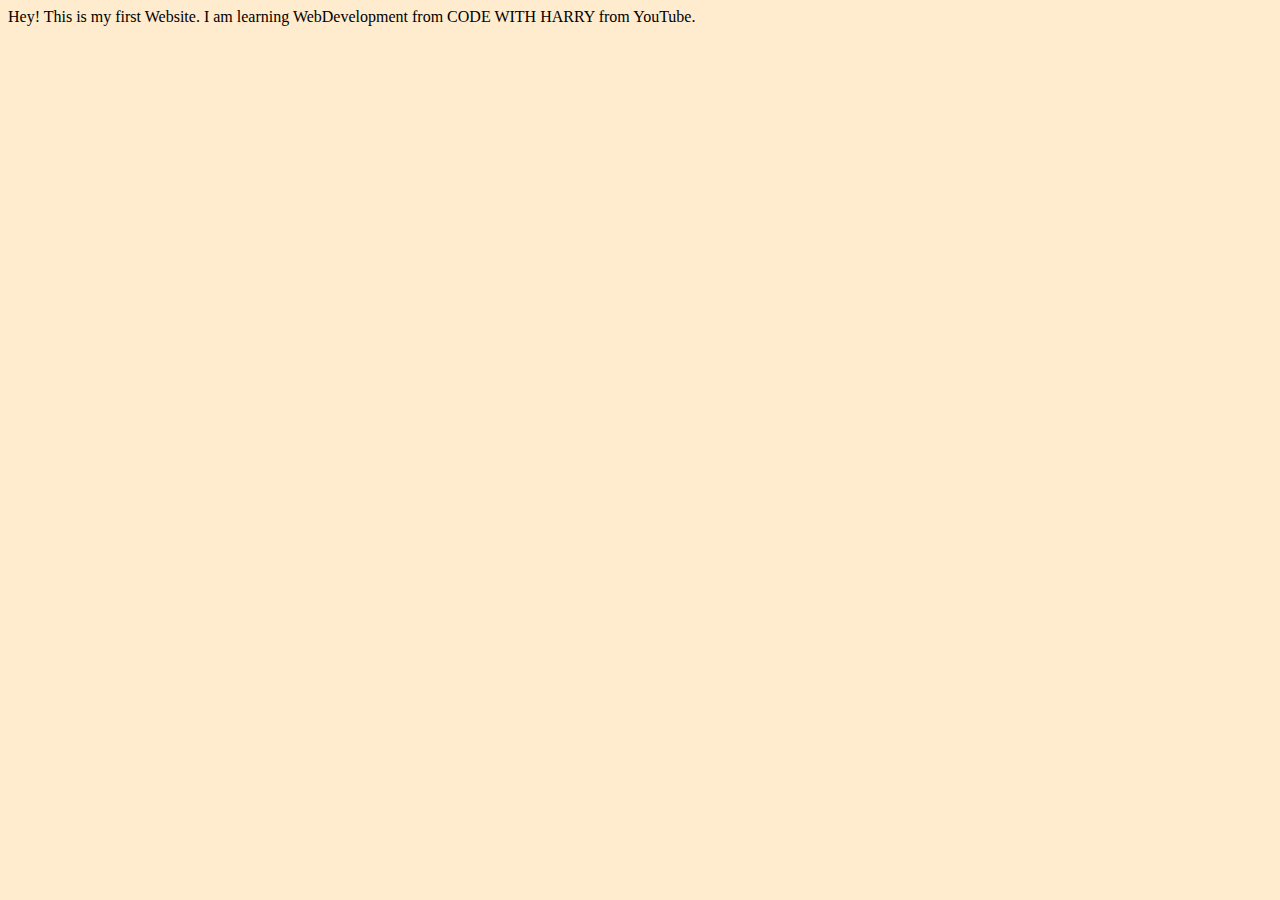
<file: FIRST/index.html>
<!DOCTYPE html>
<html lang="en">
<head>
    <meta charset="UTF-8">
    <meta name="viewport" content="width=device-width, initial-scale=1.0">
    <title>My First</title>
    <link rel="stylesheet" href="style.css">
</head>
<body>
    Hey! This is my first Website. I am learning WebDevelopment from CODE WITH HARRY from YouTube.
    <script src="script.js"></script>
</body>

</html>
</file>
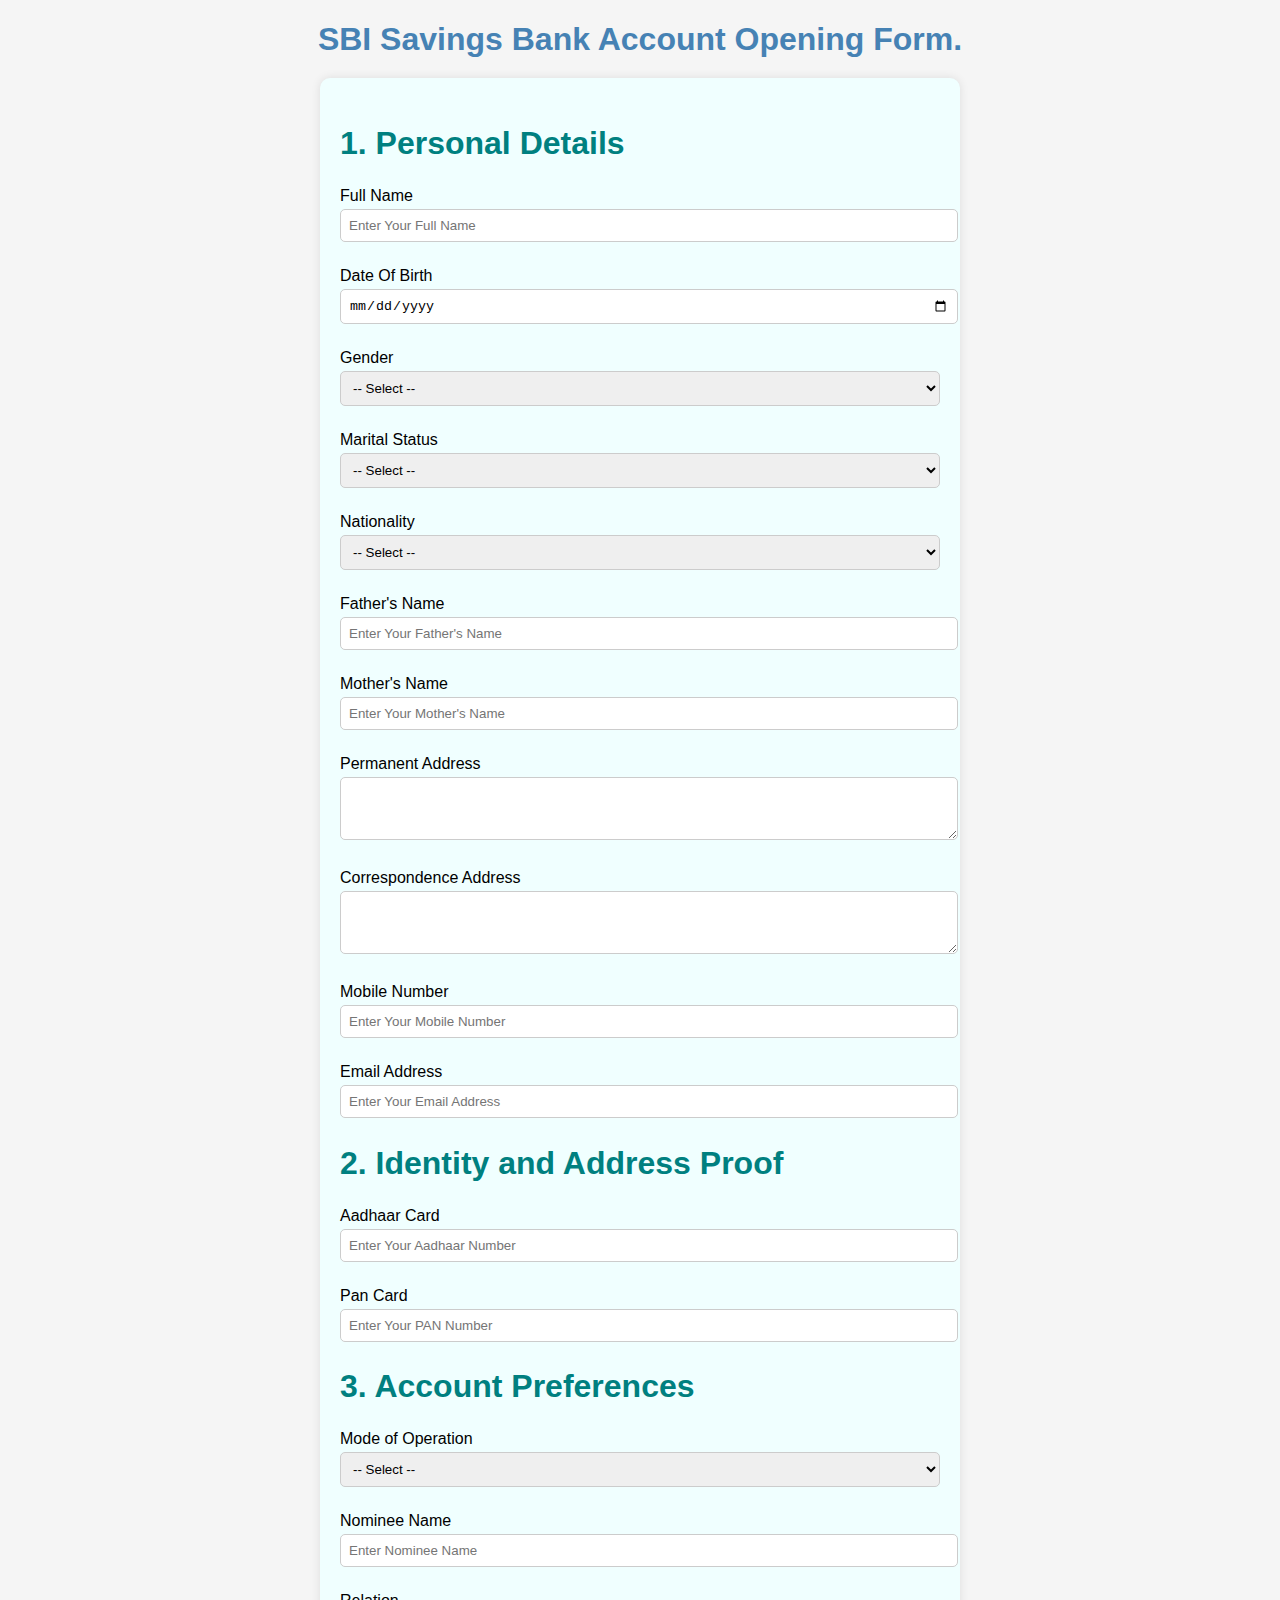
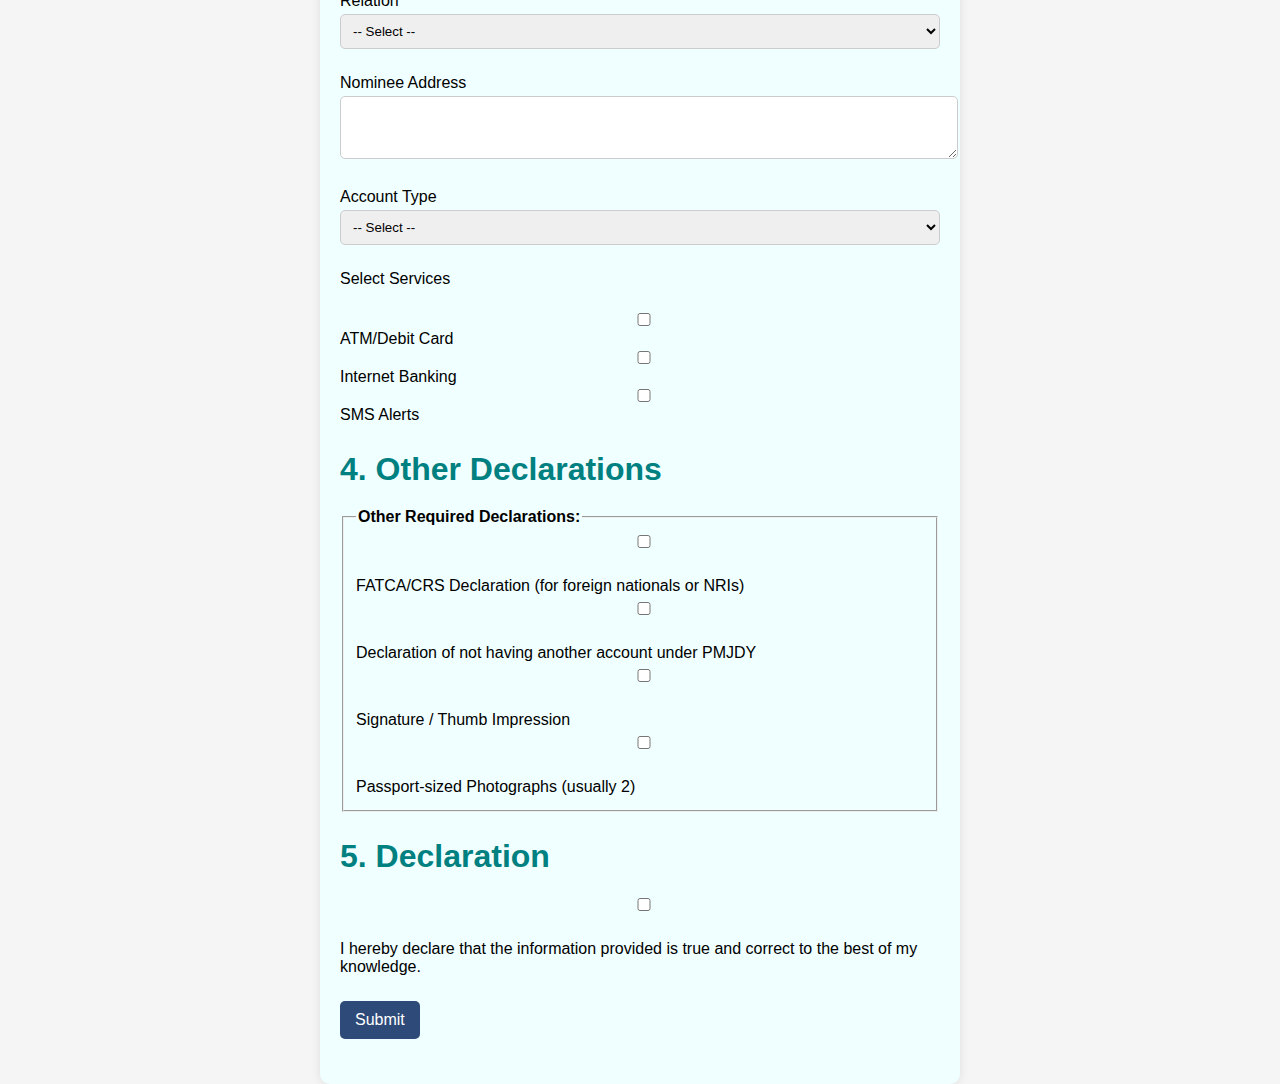
<file: FORMS_INPUT_TAGS/index.html>
<!DOCTYPE html>
<html lang="en">

<head>
    <meta charset="UTF-8">
    <meta name="viewport" content="width=device-width, initial-scale=1.0">
    <title>Forms - Let's Learn It.</title>
    <link rel="stylesheet" href="style.css">
</head>

<body>
    <h1>SBI Savings Bank Account Opening Form.</h1>
    <form method="post">
        <div class="section">
            <h2>1. Personal Details</h2>

            <div>
                <label for="name">Full Name</label>
                <input type="text" id="name" name="name" placeholder="Enter Your Full Name" required>
            </div>

            <div>
                <label for="dob">Date Of Birth</label>
                <input type="date" id="dob" name="dob" required>
            </div>

            <div>
                <label for="gender">Gender</label>
                <select name="gender" id="gender" required>
                    <option value="">-- Select --</option>
                    <option>Male</option>
                    <option>Female</option>
                    <option>Other</option>
                </select>
            </div>

            <div>
                <label for="marital status">Marital Status</label>
                <select name="marital status" id="marital status" required>
                    <option value="">-- Select --</option>
                    <option>Single</option>
                    <option>Married</option>
                    <option>Divorced</option>
                    <option>Widowed</option>
                </select>
            </div>

            <div>
                <label for="nationality">Nationality</label>
                <select name="nationality" id="nationality" required>
                    <option value="">-- Select --</option>
                    <option>Indian</option>
                    <option>American</option>
                    <option>British</option>
                    <option>Other</option>
                </select>
            </div>

            <div>
                <label for="father_name">Father's Name</label>
                <input type="text" id="father_name" name="father_name" placeholder="Enter Your Father's Name" required>
            </div>

            <div>
                <label for="mother_name">Mother's Name</label>
                <input type="text" id="mother_name" name="mother_name" placeholder="Enter Your Mother's Name" required>
            </div>

            <div>
                <label for="address">Permanent Address</label>
                <textarea name="address" id="address" rows="3" required></textarea>
            </div>

            <div>
                <label for="correspondence">Correspondence Address</label>
                <textarea name="correspondence" id="correspondence" rows="3" required></textarea>
            </div>

            <div>
                <label for="mobile">Mobile Number</label>
                <input type="tel" id="mobile" name="mobile" placeholder="Enter Your Mobile Number" required
                    pattern="[0-9]{10}">
            </div>

            <div>
                <label for="email">Email Address</label>
                <input type="email" id="email" name="email" placeholder="Enter Your Email Address" required>
            </div>
        </div>

        <div class="section">
            <h2>2. Identity and Address Proof</h2>
            <div>
                <label for="aadhaar">Aadhaar Card</label>
                <input type="text" id="aadhaar" name="aadhaar" placeholder="Enter Your Aadhaar Number" required
                    pattern="[0-9]{12}">
            </div>

            <div>
                <label for="pan">Pan Card</label>
                <input type="text" id="pan" name="pan" placeholder="Enter Your PAN Number" required
                    pattern="[A-Z]{5}[0-9]{4}[A-Z]{1}">
            </div>
        </div>

        <div class="section">
            <h2>3. Account Preferences</h2>
            <div>
                <label for="mode">Mode of Operation</label>
                <select name="mode" id="mode" required>
                    <option value="">-- Select --</option>
                    <option>Single</option>
                    <option>Joint</option>
                    <option>Either or Survivor</option>
                </select>
            </div>

            <div>
                <label for="nominee">Nominee Name</label>
                <input type="text" id="nominee" name="nominee" placeholder="Enter Nominee Name" required>
            </div>

            <div>
                <label for="relation">Relation</label>
                <select name="relation" id="relation" required>
                    <option value="">-- Select --</option>
                    <option>Father</option>
                    <option>Mother</option>
                    <option>Brother</option>
                    <option>Sister</option>
                </select>
            </div>

            <div>
                <label for="address">Nominee Address</label>
                <textarea name="address" id="address" rows="3" required></textarea>
            </div>

            <div>
                <label for="account_type">Account Type</label>
                <select name="account_type" id="account_type" required>
                    <option value="">-- Select --</option>
                    <option>Saving</option>
                    <option>Current</option>
                    <option>Fixed Deposit</option>
                </select>
            </div>
            <div>
                <label>Select Services</label><br>
                <input type="checkbox" name="services" value="atm"> ATM/Debit Card<br>
                <input type="checkbox" name="services" value="netbanking"> Internet Banking<br>
                <input type="checkbox" name="services" value="sms"> SMS Alerts
            </div>

        </div>

        <div class="section">
            <h2>4. Other Declarations</h2>

            <fieldset>
                <legend><strong>Other Required Declarations:</strong></legend>

                <div>
                    <input type="checkbox" id="fatca" name="declaration" value="FATCA/CRS Declaration">
                    <label for="fatca">FATCA/CRS Declaration (for foreign nationals or NRIs)</label>
                </div>

                <div>
                    <input type="checkbox" id="pmjdy" name="declaration" value="PMJDY Declaration">
                    <label for="pmjdy">Declaration of not having another account under PMJDY</label>
                </div>

                <div>
                    <input type="checkbox" id="signature" name="declaration" value="Signature/Thumb Impression">
                    <label for="signature">Signature / Thumb Impression</label>
                </div>

                <div>
                    <input type="checkbox" id="photos" name="declaration" value="Passport-sized Photos">
                    <label for="photos">Passport-sized Photographs (usually 2)</label>
                </div>
            </fieldset>
        </div>

        <div class="section">
            <h2>5. Declaration</h2>
            <div>
                <input type="checkbox" id="declaration" name="declaration" required>
                <label for="declaration">I hereby declare that the information provided is true and correct to the best
                    of my knowledge.</label>
            </div>
        </div>

        <div class="section">
            <button type="submit" class="submit">Submit</button>
        </div>
    </form>
</body>

</html>
</file>
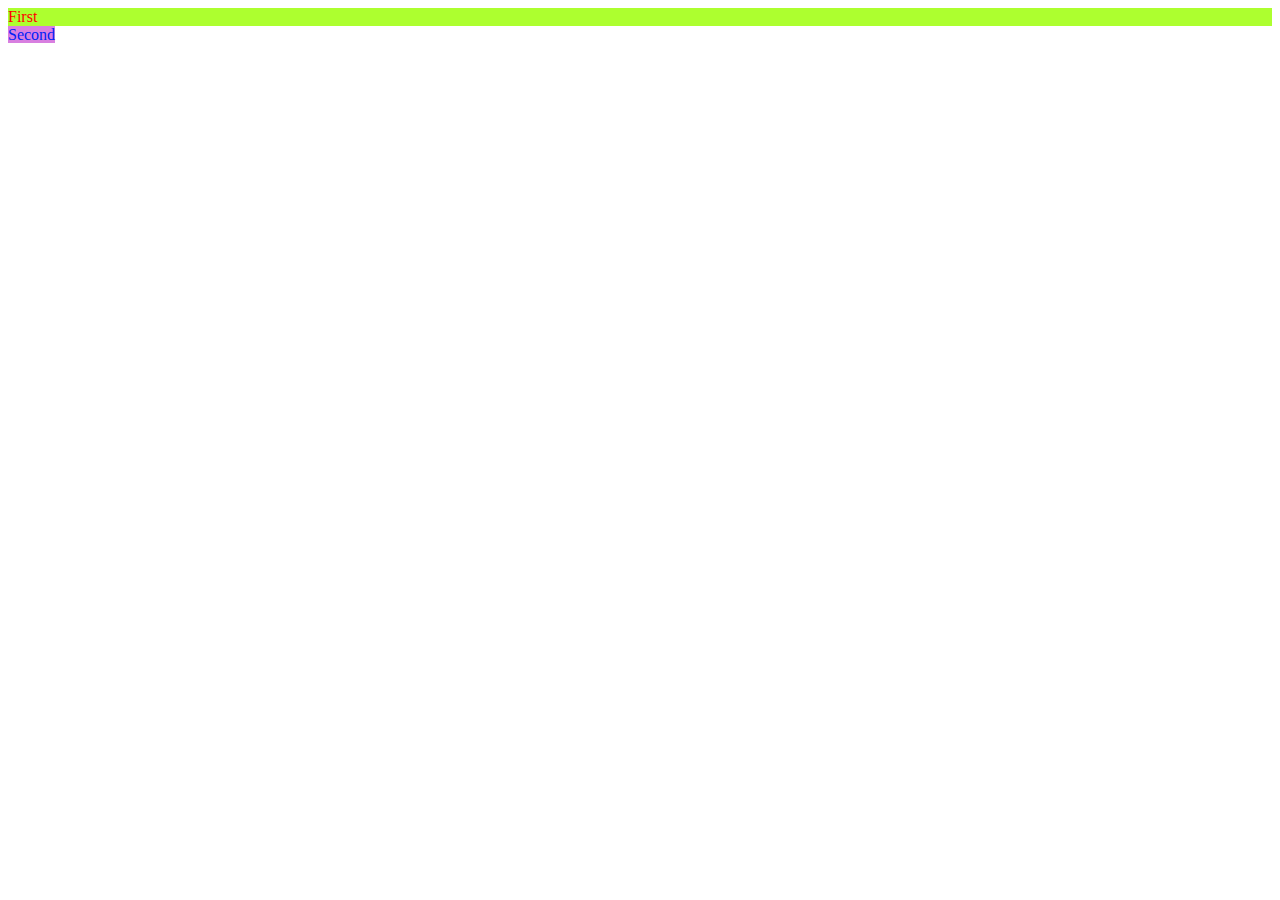
<file: ID_AND_CLASSES/index.html>
<!DOCTYPE html>
<html lang="en">
<head>
    <meta charset="UTF-8">
    <meta name="viewport" content="width=device-width, initial-scale=1.0">
    <title>ID and Classes in HTML.</title>
    <link rel="stylesheet" href="style.css">
</head>
<body>
    <div id="firstdiv" class="first third">First</div>
    <span id="firstspan" class="second">Second</span>
</body>
</html>
</file>
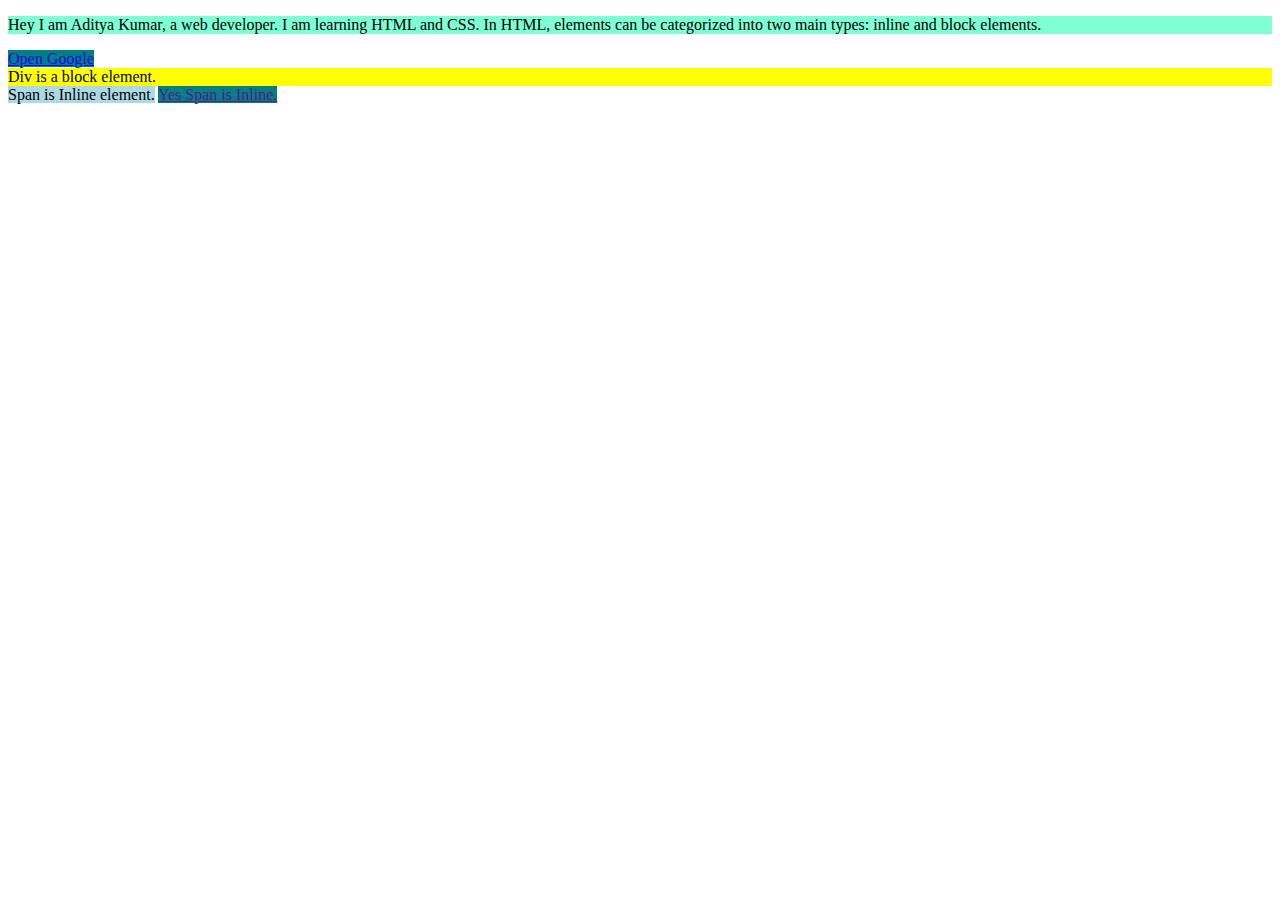
<file: INLINE_BLOCK_ELEMENTS/index.html>
<!DOCTYPE html>
<html lang="en">
<head>
    <meta charset="UTF-8">
    <meta name="viewport" content="width=device-width, initial-scale=1.0">
    <title>Inline and Block Elements - HTML</title>
    <link rel="stylesheet" href="style.css">
</head>
<body>
    <p>
        Hey I am Aditya Kumar, a web developer. I am learning HTML and CSS.
        In HTML, elements can be categorized into two main types: inline and block elements.
    </p>

    <a href="https://www.google.com">Open Google</a>
    <div>Div is a block element.</div>
    <span>Span is Inline element.</span>
    <a href="">Yes Span is Inline.</a>
</body>
</html>
</file>
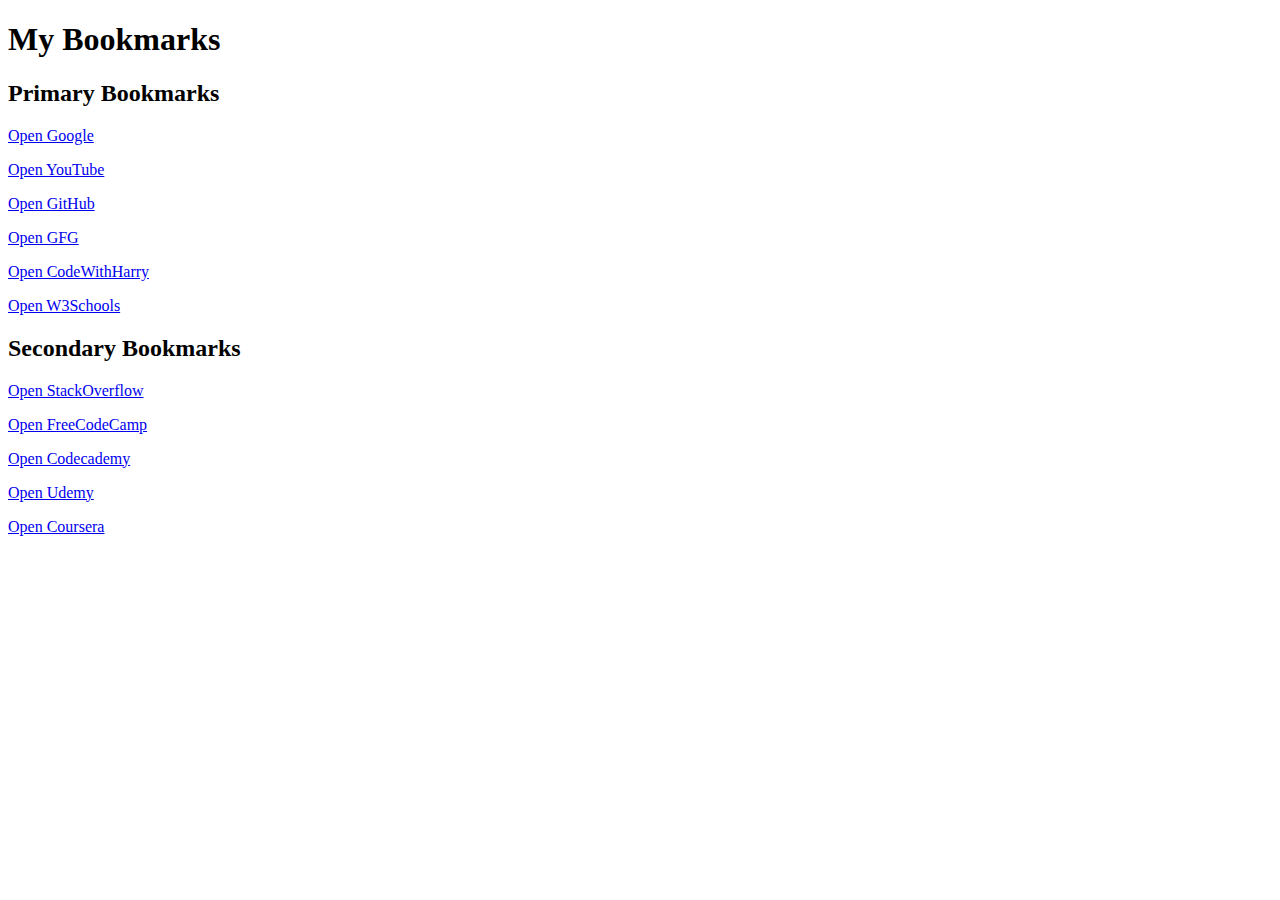
<file: MY_BOOKMARK/index.html>
<!DOCTYPE html>
<html lang="en">

<head>
    <meta charset="UTF-8">
    <meta name="viewport" content="width=device-width, initial-scale=1.0">
    <title>MY Bookmarks - Aditya Pandey</title>
</head>

<body>
    <h1>My Bookmarks</h1>
    <h2>Primary Bookmarks</h2>
    <p><a target="_blank" href="https://www.google.com/">Open Google</a></p>
    <p><a target="_blank" href="https://www.youtube.com/">Open YouTube</a></p>
    <p><a target="_blank" href="https://github.com/">Open GitHub</a></p>
    <p><a target="_blank" href="https://www.geeksforgeeks.org/">Open GFG</a></p>
    <p><a target="_blank" href="https://www.codewithharry.com/">Open CodeWithHarry</a></p>
    <p><a target="_blank" href="https://www.w3schools.com/">Open W3Schools</a></p>
    <h2>Secondary Bookmarks</h2>
    <p><a target="_blank" href="https://www.stackoverflow.com/">Open StackOverflow</a></p>
    <p><a target="_blank" href="https://www.freecodecamp.org/">Open FreeCodeCamp</a></p>
    <p><a target="_blank" href="https://www.codecademy.com/">Open Codecademy</a></p>
    <p><a target="_blank" href="https://www.udemy.com/">Open Udemy</a></p>
    <p><a target="_blank" href="https://www.coursera.org/">Open Coursera</a></p>
</body>

</html>
</file>
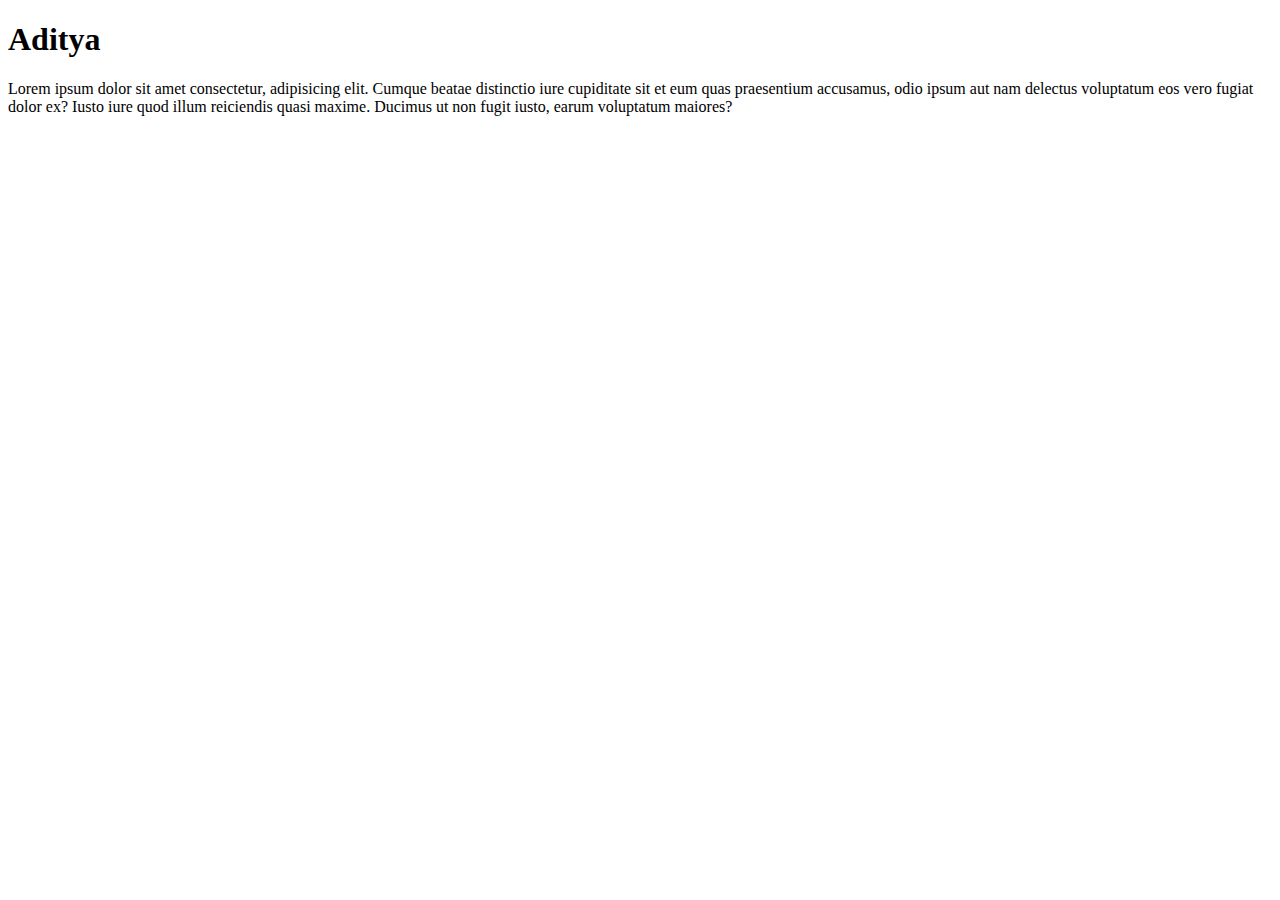
<file: SEO_CORE_WEB _VITALS/index.html>
<!DOCTYPE html>
<html lang="en">
<head>
    <meta charset="UTF-8">
    <meta name="viewport" content="width=device-width, initial-scale=1.0">
    <meta name="description" content="About Aditya - A brief introduction to Aditya's profile.">
    <meta name="keywords" content="Aditya, profile, about">
    <meta name="author" content="Aditya"> 
    <title>About - Aditya</title>
</head>
<body>
    <h1>Aditya</h1>
    <p>Lorem ipsum dolor sit amet consectetur, adipisicing elit. Cumque beatae distinctio iure cupiditate sit et eum quas praesentium accusamus, odio ipsum aut nam delectus voluptatum eos vero fugiat dolor ex? Iusto iure quod illum reiciendis quasi maxime. Ducimus ut non fugit iusto, earum voluptatum maiores?</p>
</body>
</html>
</file>
<file: FIRST/style.css>
body {
    background-color: blanchedalmond;
    color: black;
}
</file>
<file: FORMS_INPUT_TAGS/style.css>
body{
    background-color: whitesmoke;
    font-family: Arial, Helvetica, sans-serif;
    margin: 0px;
    padding: 0px;
    display: flex;
    flex-direction: column;
    align-items: center;
    justify-content: center;
    width: 100%;
    height: 100%;


}

h1 {
    color: steelblue;
    font-size: 2em;
    margin-bottom: 20px;
}

h2 {
    color: teal;
    font-size: 2em;
    margin-bottom: 20px;
}

form {
    background-color: azure;
    padding: 20px;
    margin: auto;
    border-radius: 10px;
    box-shadow: 0 0 10px rgba(0, 0, 0, 0.1);
    max-width: 600px;
}

label {
    display: block;
    margin: 25px 0 4px;

}

input, select, textarea {
    width: 100%;
    padding: 8px;
    border-radius: 5px;
    border: 1px solid #ccc;
}

.section {
    margin-bottom: 25px;
    
}

.submit{
      background-color: #2d4a79;
      color: white;
      border: none;
      padding: 10px 15px;
      cursor: pointer;
      font-size: 16px;
      border-radius: 5px;
}
</file>
<file: ID_AND_CLASSES/style.css>
.first{
    color: red;
}
.third{
    background-color: greenyellow;
}
.second{
    color: rgb(0, 33, 247);
    background-color: rgb(216, 127, 224);
}
</file>
<file: INLINE_BLOCK_ELEMENTS/style.css>
p {
    background-color: aquamarine;
}

a {
    background-color: teal;
}

div {
    background-color: yellow;
}

span {
    background-color: lightblue;
}
</file>
